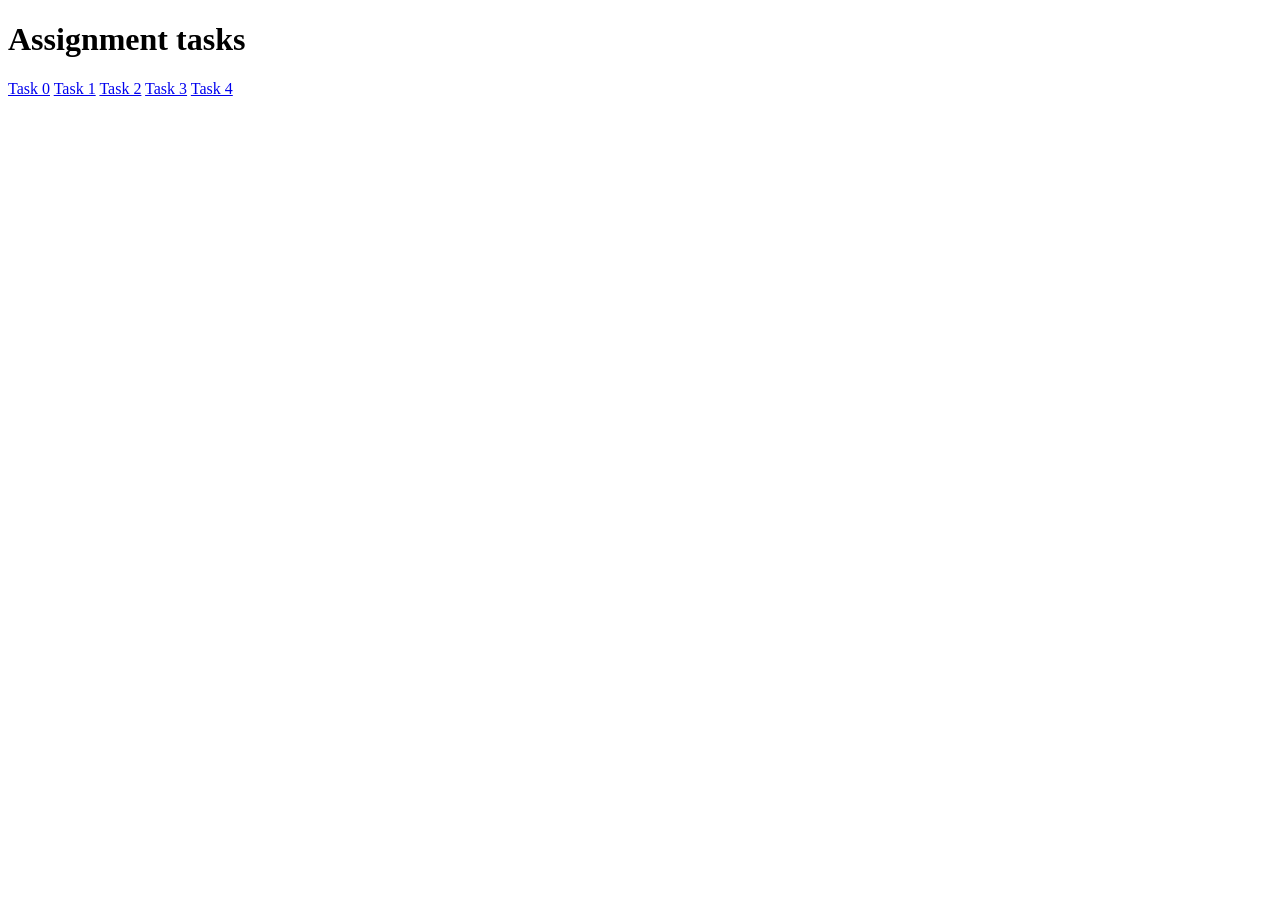
<file: index.html>
<!DOCTYPE html>
<html lang="en">
<head>
    <meta charset="UTF-8">
    <title>CSS Tasks</title>
</head>
<body>

    <h1>Assignment tasks</h1>

    <a href="task0/task0.html">Task 0</a>
    <a href="task1/task1.html">Task 1</a>
    <a href="task2/index2.html">Task 2</a>
    <a href="task3/task3.html">Task 3</a>
    <a href="task4/task4.html">Task 4</a>

</body>
</html>
</file>
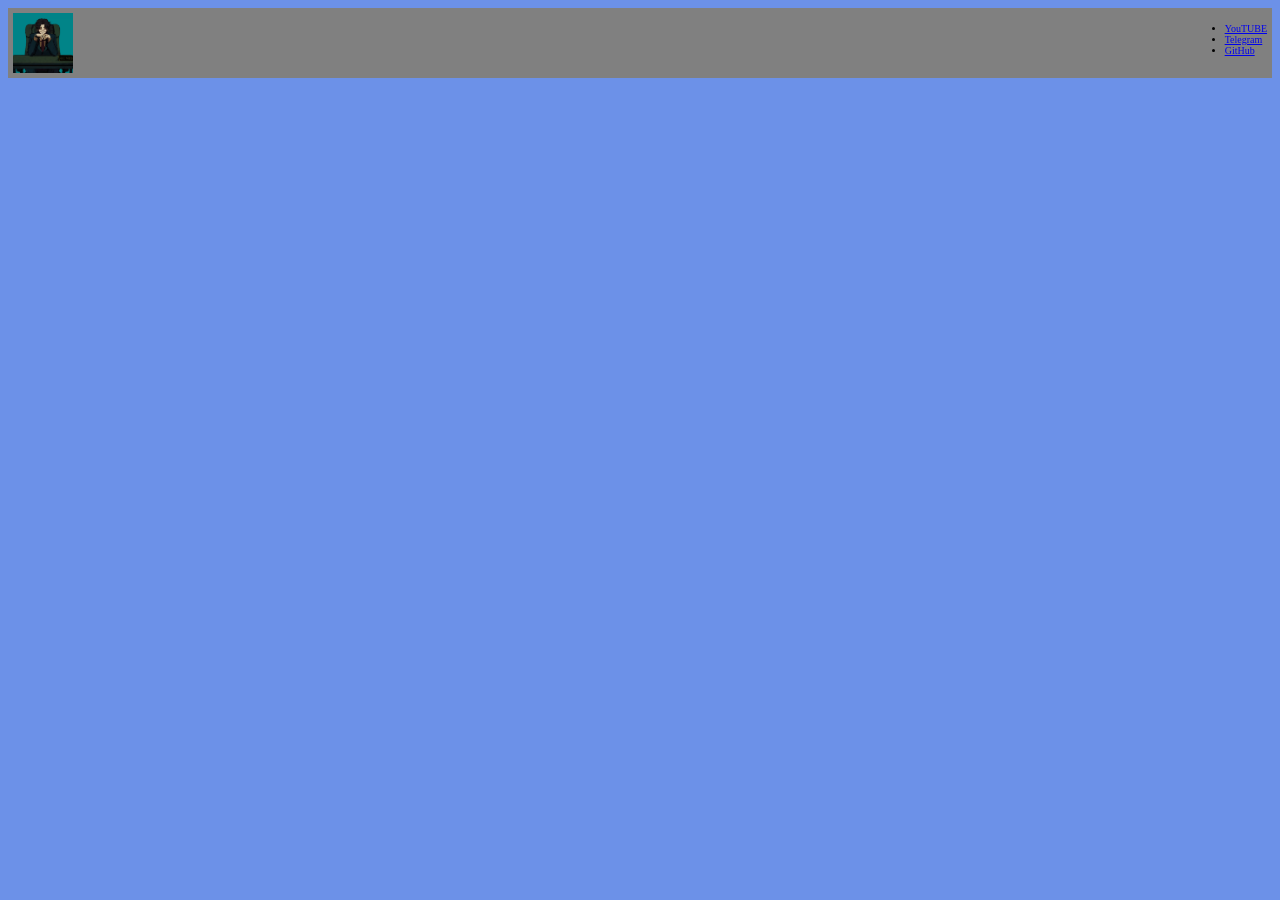
<file: task0/task0.html>
<!DOCTYPE html>
<html lang="en">
<head>
    <meta charset="UTF-8">
    <meta name="viewport" content="width=device-width, initial-scale=1.0">
    <title>Document</title>
    <link rel="stylesheet" href="style0.css">
</head>
<body style="background-color: rgb(108, 145, 232);">
    <header>
        <img src="logo.png" alt="logo" class="logo">
        <ul class="links">
            <li><a href="https://www.youtube.com/">YouTUBE</a></li>
            <li><a href="https://web.telegram.org/">Telegram</a></li>
            <li><a href="http://github.com/">GitHub</a></li>
        </ul>
    </header>
</body>
</html>
</file>
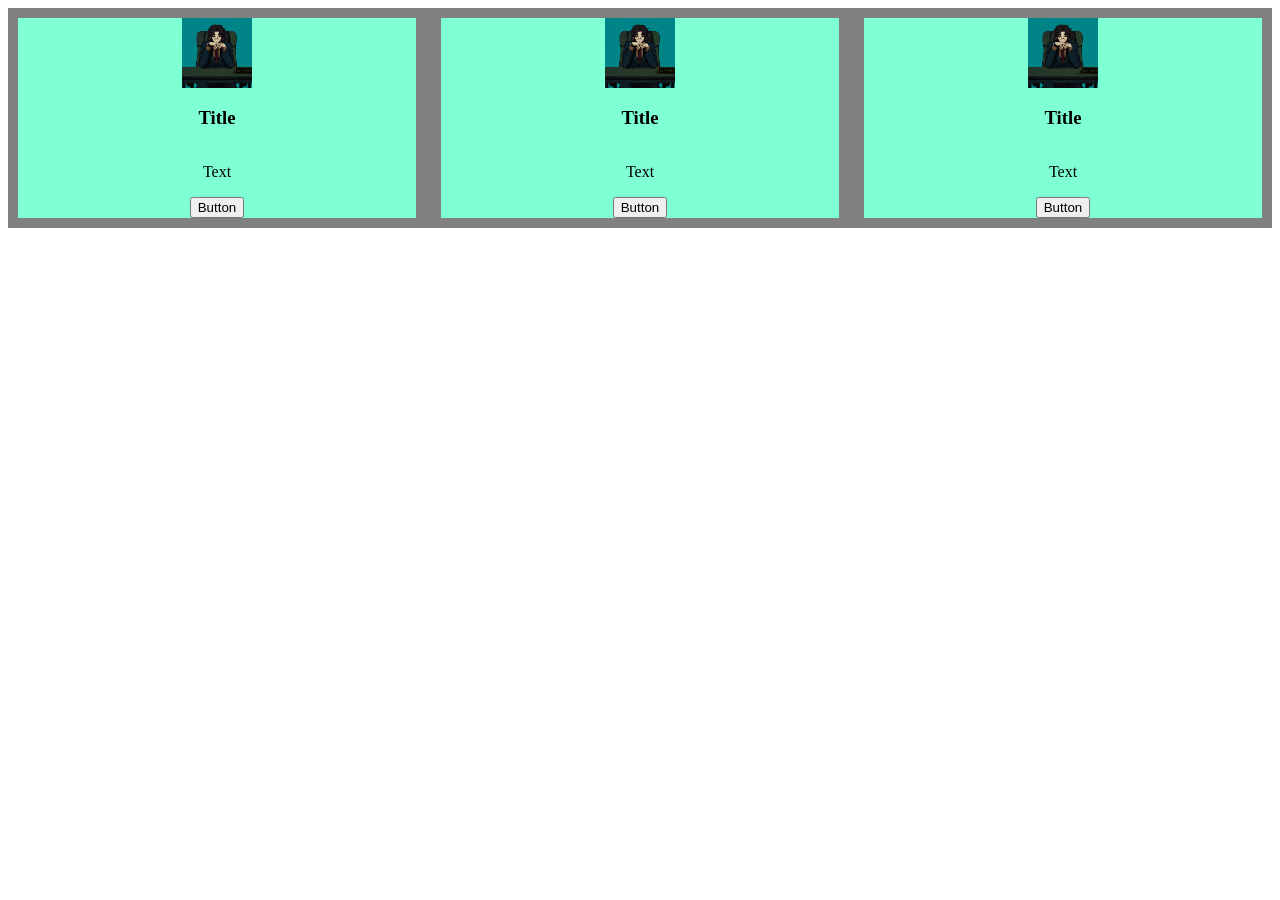
<file: task1/task1.html>
<!DOCTYPE html>
<html lang="en">
<head>
    <meta charset="UTF-8">
    <meta name="viewport" content="width=device-width, initial-scale=1.0">
    <title>Document</title>
    <link rel="stylesheet" href="style1.css">
</head>
<body>
    <div class="container">
        <div class="item">
            <img src="logo.png" alt="logo" class="logo">
            <h3>Title</h3>
            <p>Text</p>
            <button>Button</button>
        </div>
        <div class="item">
            <img src="logo.png" alt="logo" class="logo">
            <h3>Title</h3>
            <p>Text</p>
            <button>Button</button>
        </div>
        <div class="item">
            <img src="logo.png" alt="logo" class="logo">
            <h3>Title</h3>
            <p>Text</p>
            <button>Button</button>
        </div>

    </div>
</body>
</html>
</file>
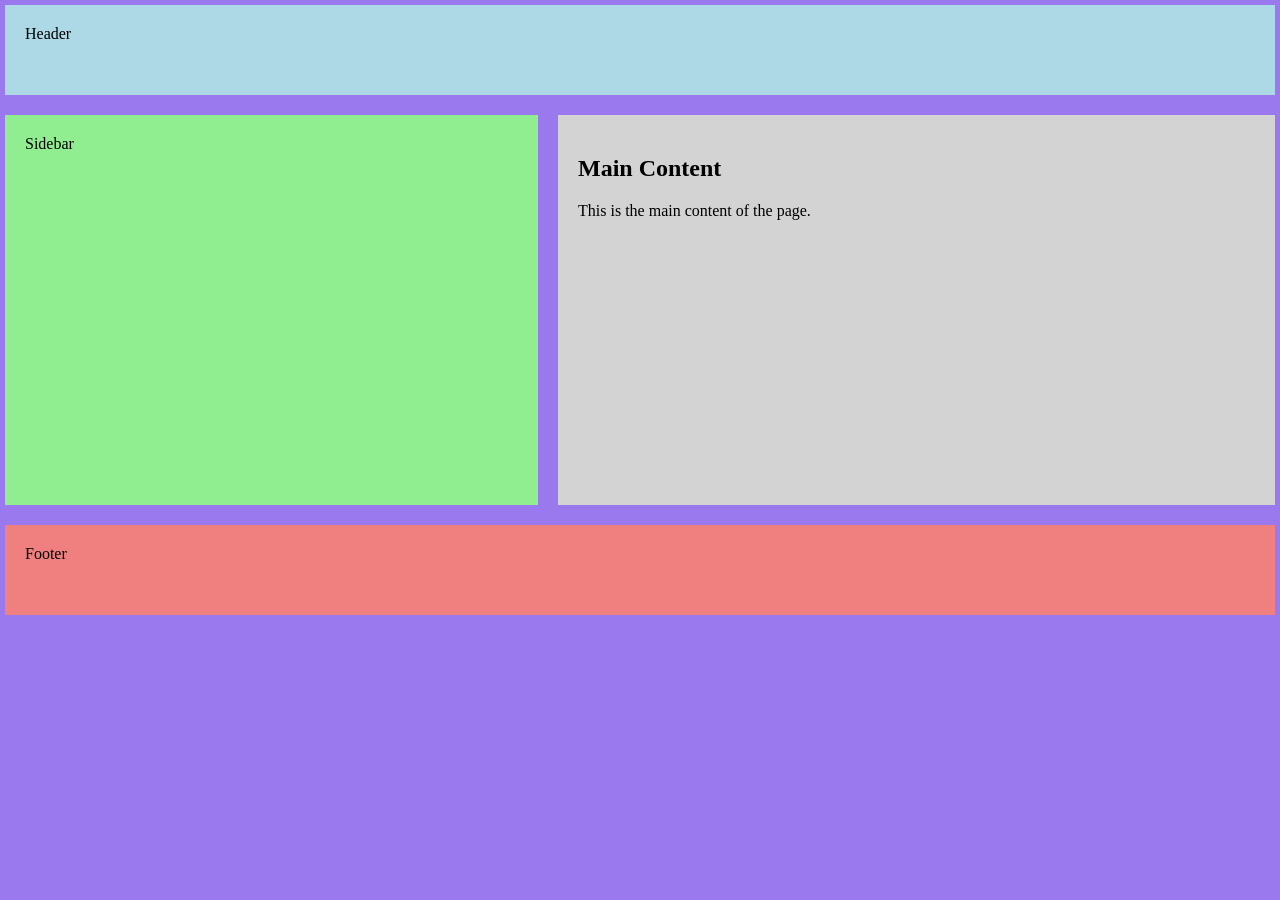
<file: task2/index2.html>
<!DOCTYPE html>
<html lang="en">
<head>
    <meta charset="UTF-8">
    <meta name="viewport" content="width=device-width, initial-scale=1.0">
    <title>Grid Layout</title>
    <link rel="stylesheet" href="style2.css">
</head>
<body style="background-color: rgb(154, 121, 238);">

    <div class="container">
        <header>Header</header>

        <div class="sidebar"> Sidebar</div>

        <main>
            <h2>Main Content</h2>
            <p>This is the main content of the page.</p>
        </main>

        <footer>Footer</footer>
    </div>

</body>
</html>
</file>
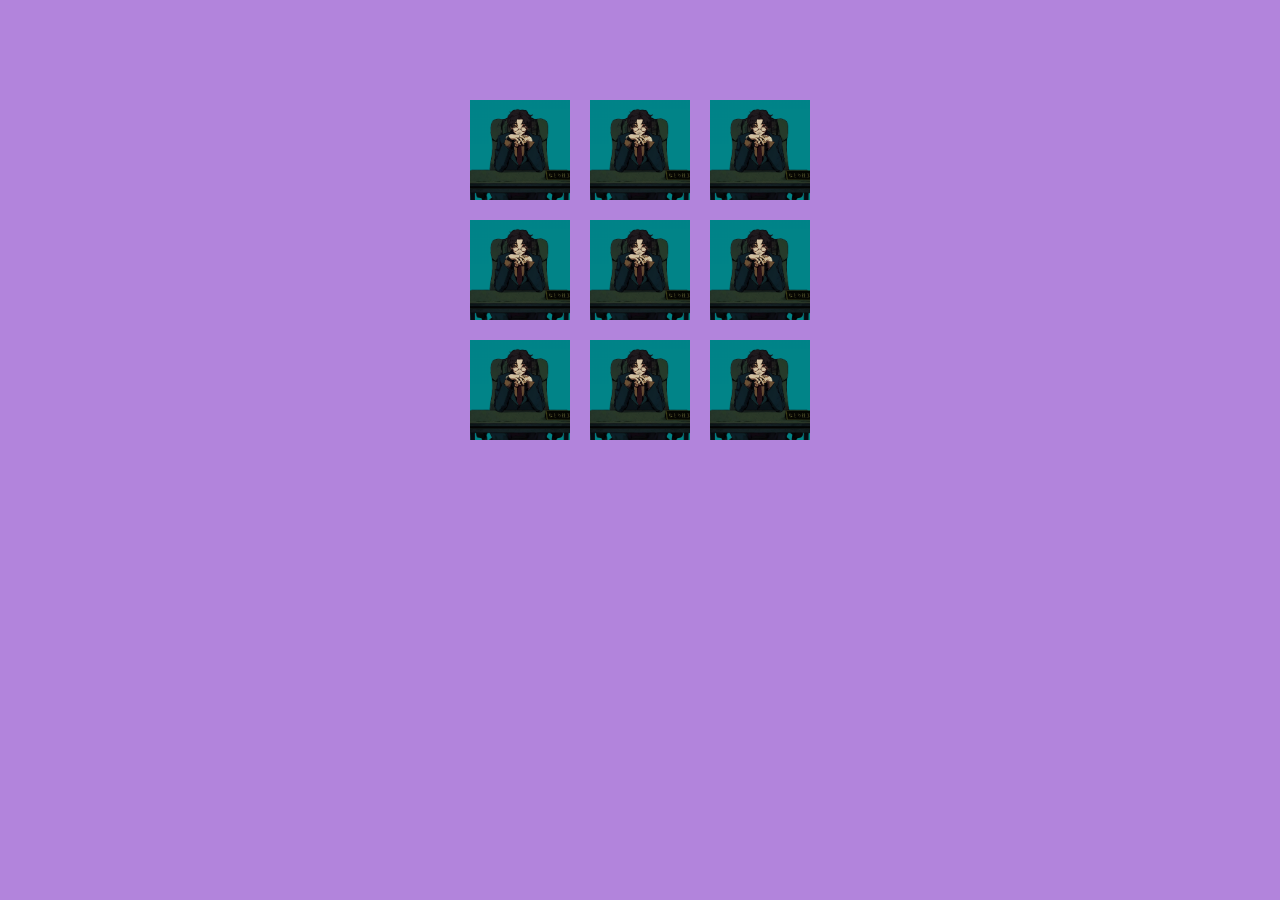
<file: task3/task3.html>
<!DOCTYPE html>
<html lang="en">
<head>
    <meta charset="UTF-8">
    <meta name="viewport" content="width=device-width, initial-scale=1.0">
    <title>Document</title>
    <link rel="stylesheet" href="style3.css">
</head>
<body style="background-color: rgb(178, 132, 220);">
    <div class="container">
        <img src="logo.png" alt="logo" class="logo">
        <img src="logo.png" alt="logo" class="logo">
        <img src="logo.png" alt="logo" class="logo">
        <img src="logo.png" alt="logo" class="logo">
        <img src="logo.png" alt="logo" class="logo">
        <img src="logo.png" alt="logo" class="logo">
        <img src="logo.png" alt="logo" class="logo">
        <img src="logo.png" alt="logo" class="logo">
        <img src="logo.png" alt="logo" class="logo">
    </div>
</body>
</html>
</file>
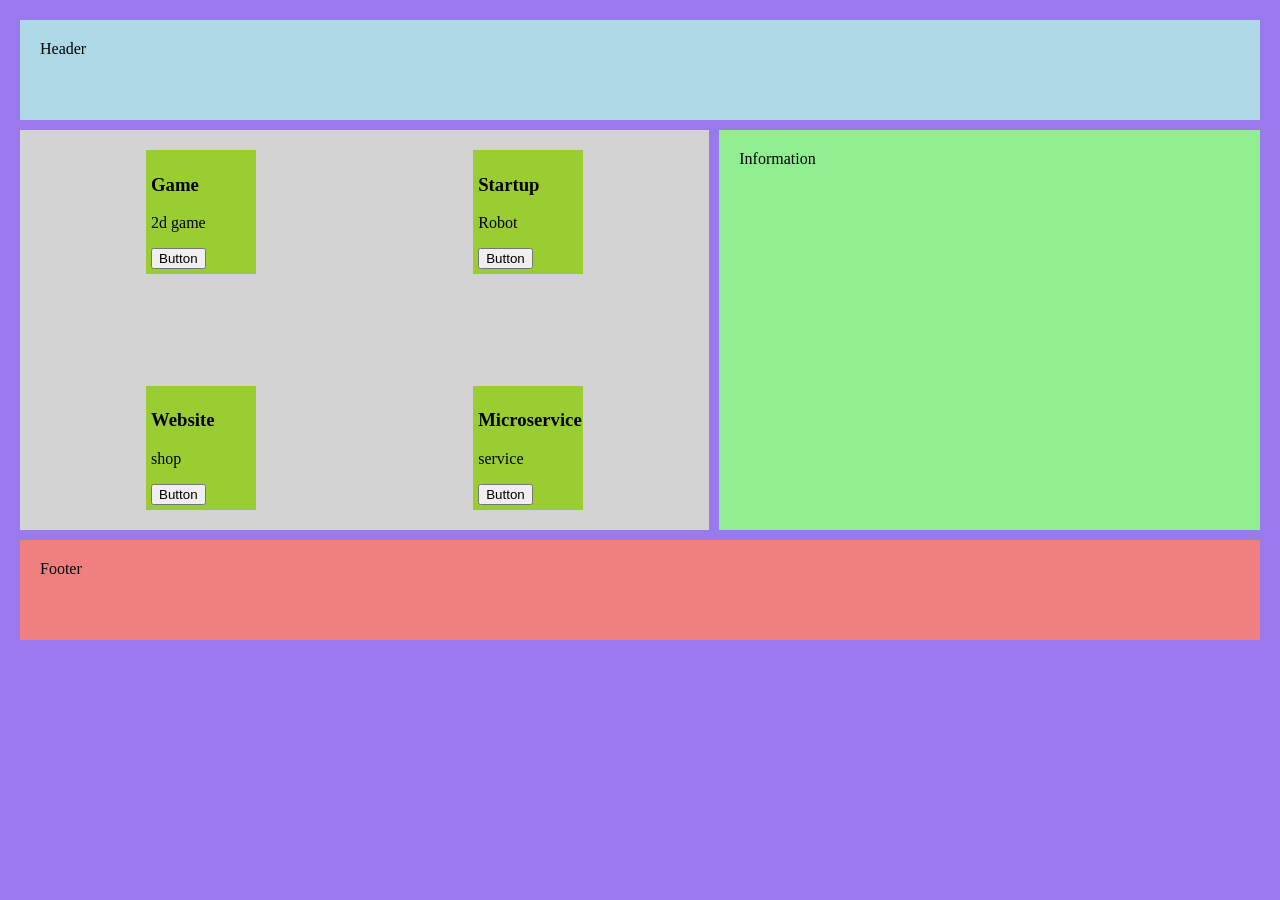
<file: task4/task4.html>
<!DOCTYPE html>
<html lang="en">
<head>
    <meta charset="UTF-8">
    <meta name="viewport" content="width=device-width, initial-scale=1.0">
    <title>Grid Layout</title>
    <link rel="stylesheet" href="task4.css">
</head>
<body style="background-color: rgb(154, 121, 238);">

    <div class="container">
        <header>Header</header>

        <div class="sidebar"> Information </div>
        
        <main>


            <div class="card">
                <h3>Game</h3>  
                <p>2d game</p>      
                <button onclick="alert('Hello')">Button</button>       
            </div>
            <div class="card">
                <h3>Website</h3>  
                <p>shop</p>      
                <button onclick="alert('Hello')">Button</button>       
            </div>
            <div class="card">
                <h3>Startup</h3>  
                <p>Robot</p>      
                <button onclick="alert('Hello')">Button</button>       
            </div>
            <div class="card">
                <h3>Microservice</h3>  
                <p>service</p>      
                <button onclick="alert('Hello')">Button</button>       
            </div>

        </main>

        <footer>Footer</footer>
    </div>

</body>
</html>
</file>
<file: task0/style0.css>
header{
    display: flex;
    background-color: #808080;
    flex-wrap: wrap;
    padding: 5px;
    justify-content: space-between;
}
.logo{
    width: 60px;
    height: 60px;
    align-self: center;

}
.links{
    align-items: center;
    font-size: 10px;
}
.card{
    background-color: rgb(202, 122, 36);
    width: 20px;
    height: 20px;
}
</file>
<file: task1/style1.css>
.logo{
    width: 70px;
    height: 70px;
    align-self: center;
}
.container{
    display: flex;
    background-color: #808080;
    flex-wrap: wrap;
    padding: 5px;
    gap: 15px;
    align-items: stretch;
}
.item{
    flex: 1;
    background-color: aquamarine;
    margin: 5px;
    align-items: center;
    display: flex;
    flex-direction: column;
    transition: 0.3s;
}
.item:hover {
    transform: translateY(-5px);
}
</file>
<file: task2/style2.css>
body {
    margin: 0;
}
.container {
    display: grid;
    grid-template-rows: 100px 400px 100px;
    grid-template-areas:
        "header header"
        "sidebar main"
        "footer footer";
    gap: 10px;
}
header {
    margin: 5px;
    grid-area: header;
    background-color: lightblue;
    padding: 20px;
}
.sidebar {
    grid-area: sidebar;
    background-color: lightgreen;
    padding: 20px;
    margin: 5px;
}
main {
    grid-area: main;
    background-color: lightgray;
    padding: 20px;
    margin: 5px;
}
footer {
    grid-area: footer;
    background-color: lightcoral;
    padding: 20px;
    margin: 5px;
}
</file>
<file: task3/style3.css>
.container{
    margin-top: 100px;
    display: grid;
    justify-content: center;
    grid-template-columns: 100px 100px 100px;
    grid-template-rows: 100px 100px;
    gap: 20px
}
.logo{
    width: 100px;
    height: 100px;
}
.logo:hover{
    transform: rotateZ(20deg);
}
</file>
<file: task4/task4.css>
body {
    margin: 20px;
}

.container {
    display: grid;

    grid-template-rows: 100px 400px 100px;

    grid-template-areas:
        "header header"
        "main sidebar"
        "footer footer";

    gap: 10px;
}

header {
    display: flex;
    grid-area: header;
    background-color: lightblue;
    padding: 20px;
}

.sidebar {
    grid-area: sidebar;
    background-color: lightgreen;
    padding: 20px;
}

main {
    display: flex;
    flex-direction: column;
    grid-area: main;
    background-color: lightgray;
    padding: 20px;
    gap:5px;
    flex-wrap: wrap;
    justify-content: space-between;
    align-items: center;
    justify-content: ce;
}

footer {
    grid-area: footer;
    background-color: lightcoral;
    padding: 20px;
}

.card{
    padding: 5px;
    width: 100px;
    background-color: yellowgreen;
}
</file>
